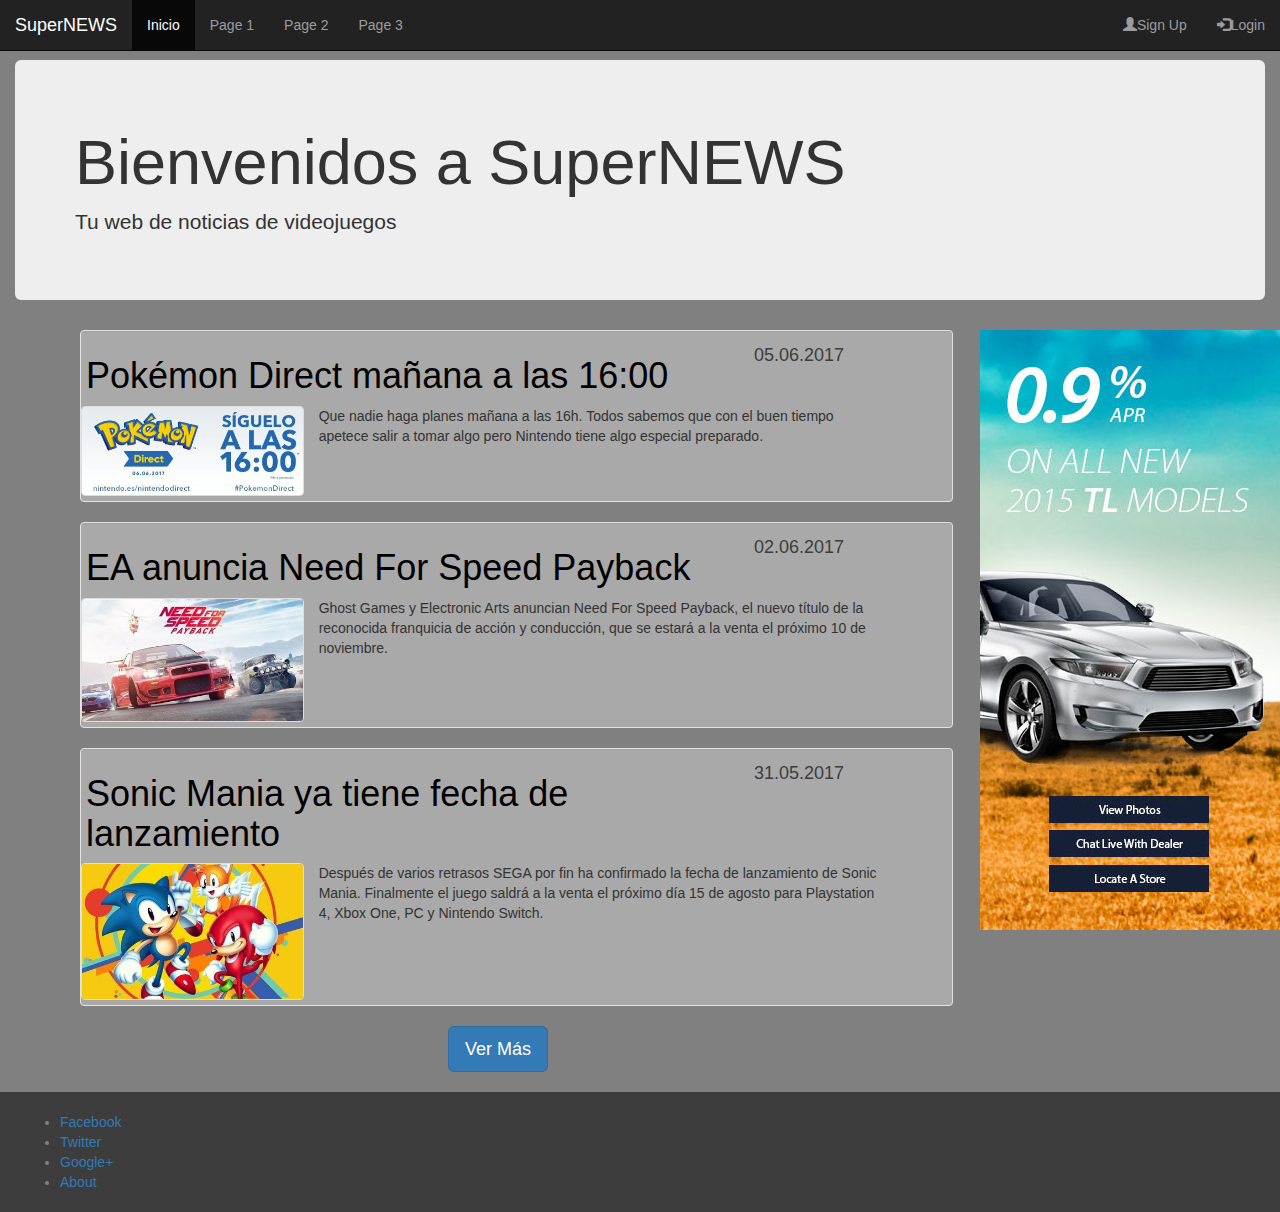
<file: index.html>
<!DOCTYPE html>
<html lang="es">

<head>

  <meta charset="utf-8">
  <meta http-equiv="X-UA-Compatible" content="IE=edge">
  <meta name="viewport" content="width=device-width, initial-scale=1">
  <meta name="author" content="Àngel Barceló Cerdà">
  <meta property="og:web_name" content="SuperNEWS">
  <meta property="og:url" content="https://rawgit.com/ZharkenD/Pagina-Noticias/master/index.html">
  <meta property="og:title" content="SuperNEWS">
  <meta property="og:description" content="Tu web de noticias de videojuegos">
  <link rel="stylesheet" href="https://maxcdn.bootstrapcdn.com/bootstrap/3.3.7/css/bootstrap.min.css">
  <link rel="stylesheet" href="css/main.css">
  <script src="https://ajax.googleapis.com/ajax/libs/jquery/3.2.1/jquery.min.js"></script>
  <script src="https://maxcdn.bootstrapcdn.com/bootstrap/3.3.7/js/bootstrap.min.js"></script>
  <script src="js/js.js"></script>

  <title>SuperNEWS</title>

</head>

<body>

  <div class="body">

    <nav class="navbar navbar-inverse navbar-fixed-top">
      <div class="container-fluid">
        <div class="navbar-header">
          <button type="button" class="navbar-toggle" data-toggle="collapse" data-target="#myNavbar">
        <span class="icon-bar"></span>
        <span class="icon-bar"></span>
        <span class="icon-bar"></span>
      </button>
          <a class="navbar-brand" href="index.html">SuperNEWS</a>
        </div>
        <div class="collapse navbar-collapse" id="myNavbar">
          <ul class="nav navbar-nav">
            <li class="active"><a href="index.html">Inicio</a></li>
            <li><a class="navlink" href="#">Page 1</a></li>
            <li><a class="navlink" href="#">Page 2</a></li>
            <li><a class="navlink" href="#">Page 3</a></li>
          </ul>
          <ul class="nav navbar-nav navbar-right">
            <li><a href="#"><span class="glyphicon glyphicon-user"></span>Sign Up</a></li>
            <li><a href="#"><span class="glyphicon glyphicon-log-in"></span>Login</a></li>
          </ul>
        </div>
      </div>
    </nav>

    <br><br><br>

    <div class="container" id="cabecera">
      <div class="jumbotron">
        <h1>Bienvenidos a SuperNEWS</h1>
        <p>Tu web de noticias de videojuegos</p>
      </div>
    </div>

    <div class="row" id="newsid">
      <div class="col-sm-9">

        <div class="well">
          <div class="row">
            <a class="redirect" href="news1.html">
              <h1 class="titular col-sm-9">Pokémon Direct mañana a las 16:00</h1>
            </a>
            <h4 class="date col-sm-3">05.06.2017</h4>
          </div>
          <div class="row">
            <img src="img/thumb.jpg" class="img-thumbnail col-sm-3" alt="thumbnail" width="280">
            <p class="new-desc col-sm-8">Que nadie haga planes mañana a las 16h. Todos sabemos que con el buen tiempo apetece salir a tomar algo pero
              Nintendo tiene algo especial preparado.
            </p>
          </div>
        </div>

        <div class="well">
          <div class="row">
            <a class="redirect" href="news2.html">
              <h1 class="titular col-sm-9">EA anuncia Need For Speed Payback</h1>
            </a>
            <h4 class="date col-sm-2">02.06.2017</h4>
          </div>
          <div class="row">
            <img src="img/thumb2.jpg" class="img-thumbnail col-sm-3" alt="thumbnail" width="280">
            <p class="new-desc col-sm-8">Ghost Games y Electronic Arts anuncian Need For Speed Payback, el nuevo título de la reconocida franquicia de
              acción y conducción, que se estará a la venta el próximo 10 de noviembre.
            </p>
          </div>
        </div>

        <div class="well">
          <div class="row">
            <a class="redirect" href="#">
              <h1 class="titular col-sm-9">Sonic Mania ya tiene fecha de lanzamiento</h1>
            </a>
            <h4 class="date col-sm-2">31.05.2017</h4>
          </div>
          <div class="row">
            <img src="img/thumb3.jpg" class="img-thumbnail col-sm-3" alt="thumbnail" width="280">
            <p class="new-desc col-sm-8">Después de varios retrasos SEGA por fin ha confirmado la fecha de lanzamiento de Sonic Mania. Finalmente el juego
              saldrá a la venta el próximo día 15 de agosto para Playstation 4, Xbox One, PC y Nintendo Switch.
            </p>
          </div>
        </div>
      </div>

      <div id="ads" class="col-sm-2">
        <img id="ads" src="img/ads.jpg">
      </div>

    </div>

    <button type="button" id="loadMore" class="btn btn-primary btn-lg">Ver Más</button>

    <br><br>

    <div class="footer">
      <ul class="footer-links">
        <li><a href="#">Facebook</a></li>
        <li><a href="#">Twitter</a></li>
        <li><a href="#">Google+</a></li>
        <li><a href="#">About</a></li>
      </ul>
    </div>


  </div>

  <div id="adm" class="cols-sm-3">
    <img id="adm" class="img-responsive" src="img/adm.jpg">
  </div>

</body>

</html>
</file>
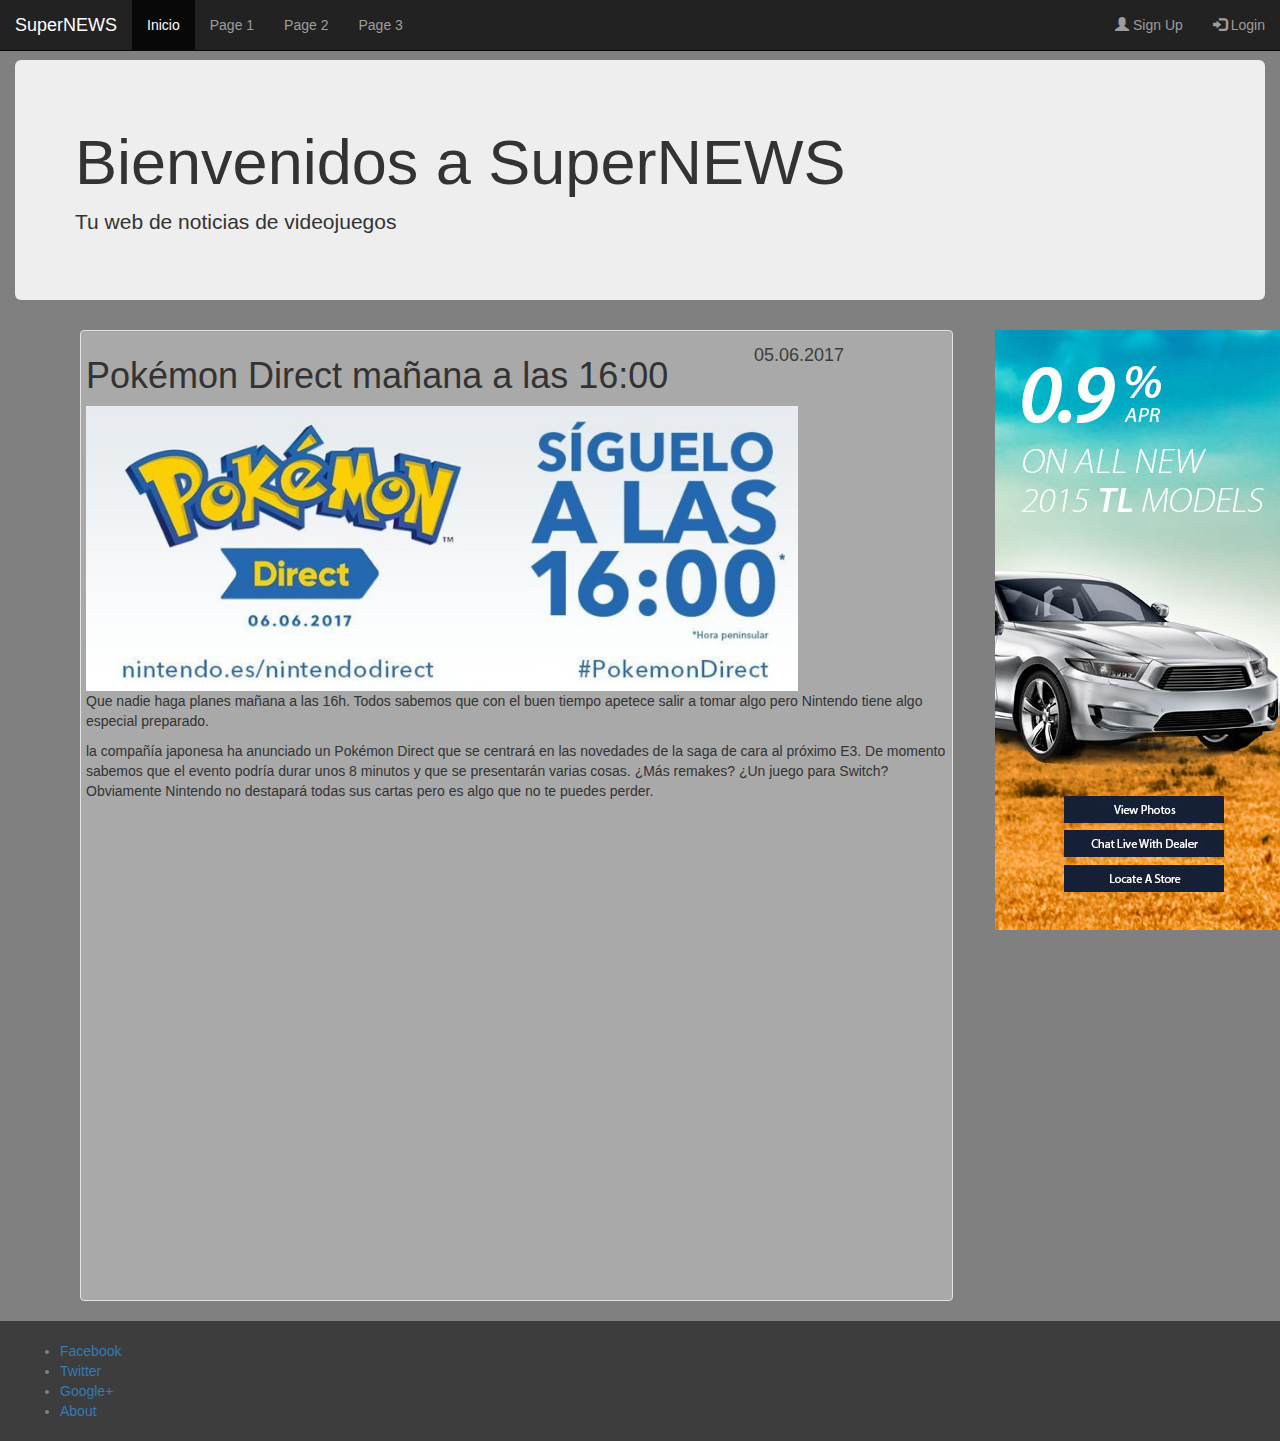
<file: news1.html>
<!DOCTYPE html>
<html lang="es">

<head>

  <meta charset="utf-8">
  <meta http-equiv="X-UA-Compatible" content="IE=edge">
  <meta name="viewport" content="width=device-width, initial-scale=1">
  <meta name="author" content="Àngel Barceló Cerdà">
  <meta property="og:web_name" content="SuperNEWS">
  <meta property="og:url" content="https://rawgit.com/ZharkenD/Pagina-Noticias/master/index.html">
  <meta property="og:title" content="SuperNEWS">
  <meta property="og:description" content="Tu web de noticias de videojuegos">
  <link rel="stylesheet" href="https://maxcdn.bootstrapcdn.com/bootstrap/3.3.7/css/bootstrap.min.css">
  <link rel="stylesheet" href="css/main.css">
  <script src="https://ajax.googleapis.com/ajax/libs/jquery/3.2.1/jquery.min.js"></script>
  <script src="https://maxcdn.bootstrapcdn.com/bootstrap/3.3.7/js/bootstrap.min.js"></script>

  <title>SuperNEWS</title>

</head>

<body>
    <div class="body">

        <nav class="navbar navbar-inverse navbar-fixed-top">
            <div class="container-fluid">
                <div class="navbar-header">
                    <button type="button" class="navbar-toggle" data-toggle="collapse" data-target="#myNavbar">
        <span class="icon-bar"></span>
        <span class="icon-bar"></span>
        <span class="icon-bar"></span>
      </button>
                    <a class="navbar-brand" href="index.html">SuperNEWS</a>
                </div>
                <div class="collapse navbar-collapse" id="myNavbar">
                    <ul class="nav navbar-nav">
                        <li class="active"><a href="index.html">Inicio</a></li>
                        <li><a class="navlink" href="#">Page 1</a></li>
                        <li><a class="navlink" href="#">Page 2</a></li>
                        <li><a class="navlink" href="#">Page 3</a></li>
                    </ul>
                    <ul class="nav navbar-nav navbar-right">
                        <li><a href="#"><span class="glyphicon glyphicon-user"></span> Sign Up</a></li>
                        <li><a href="#"><span class="glyphicon glyphicon-log-in"></span> Login</a></li>
                    </ul>
                </div>
            </div>
        </nav>

        <br><br><br>

        <div class="container" id="cabecera">
            <div class="jumbotron">
                <h1>Bienvenidos a SuperNEWS</h1>
                <p>Tu web de noticias de videojuegos</p>
            </div>
        </div>

        <div class="row" id="newsid">
            <div class="col-sm-9">

                <div class="well">
                    <div class="row">
                        <h1 class="titular col-sm-9">Pokémon Direct mañana a las 16:00</h1>
                        <h4 class="date col-sm-3">05.06.2017</h4>
                    </div>
                    <div class="row">
                        <img src="img/thumbBig.jpg" class="img-responsive col-sm-10">
                    </div>
                    <div class="row">
                        <div class="col-sm-12">
                            <p>Que nadie haga planes mañana a las 16h. Todos sabemos que con el buen tiempo apetece salir a
                                tomar algo pero Nintendo tiene algo especial preparado. </p>
                            <p>la compañía japonesa ha anunciado un Pokémon Direct que se centrará en las novedades de la saga
                                de cara al próximo E3. De momento sabemos que el evento podría durar unos 8 minutos y que
                                se presentarán varias cosas. ¿Más remakes? ¿Un juego para Switch? Obviamente Nintendo no
                                destapará todas sus cartas pero es algo que no te puedes perder.</p>
                        </div>
                    </div>
                    <div class="embed-responsive embed-responsive-16by9 text-center">
                        <iframe class="embed-responsive-item" src="https://www.youtube.com/embed/ylrhSB3vz7A" frameborder="0" allowfullscreen></iframe>
                    </div>

                </div>
            </div>

            <div id="ads" class="cols-sm-3">
                <img id="ads" class="img-responsive" src="img/ads.jpg">
            </div>

        </div>

        <div class="footer">
            <ul class="footer-links">
                <li><a href="#">Facebook</a></li>
                <li><a href="#">Twitter</a></li>
                <li><a href="#">Google+</a></li>
                <li><a href="#">About</a></li>
            </ul>
        </div>

    </div>

    <div id="adm" class="cols-sm-3">
        <img id="adm" class="img-responsive" src="img/adm.jpg">
    </div>

</body>

</html>
</file>
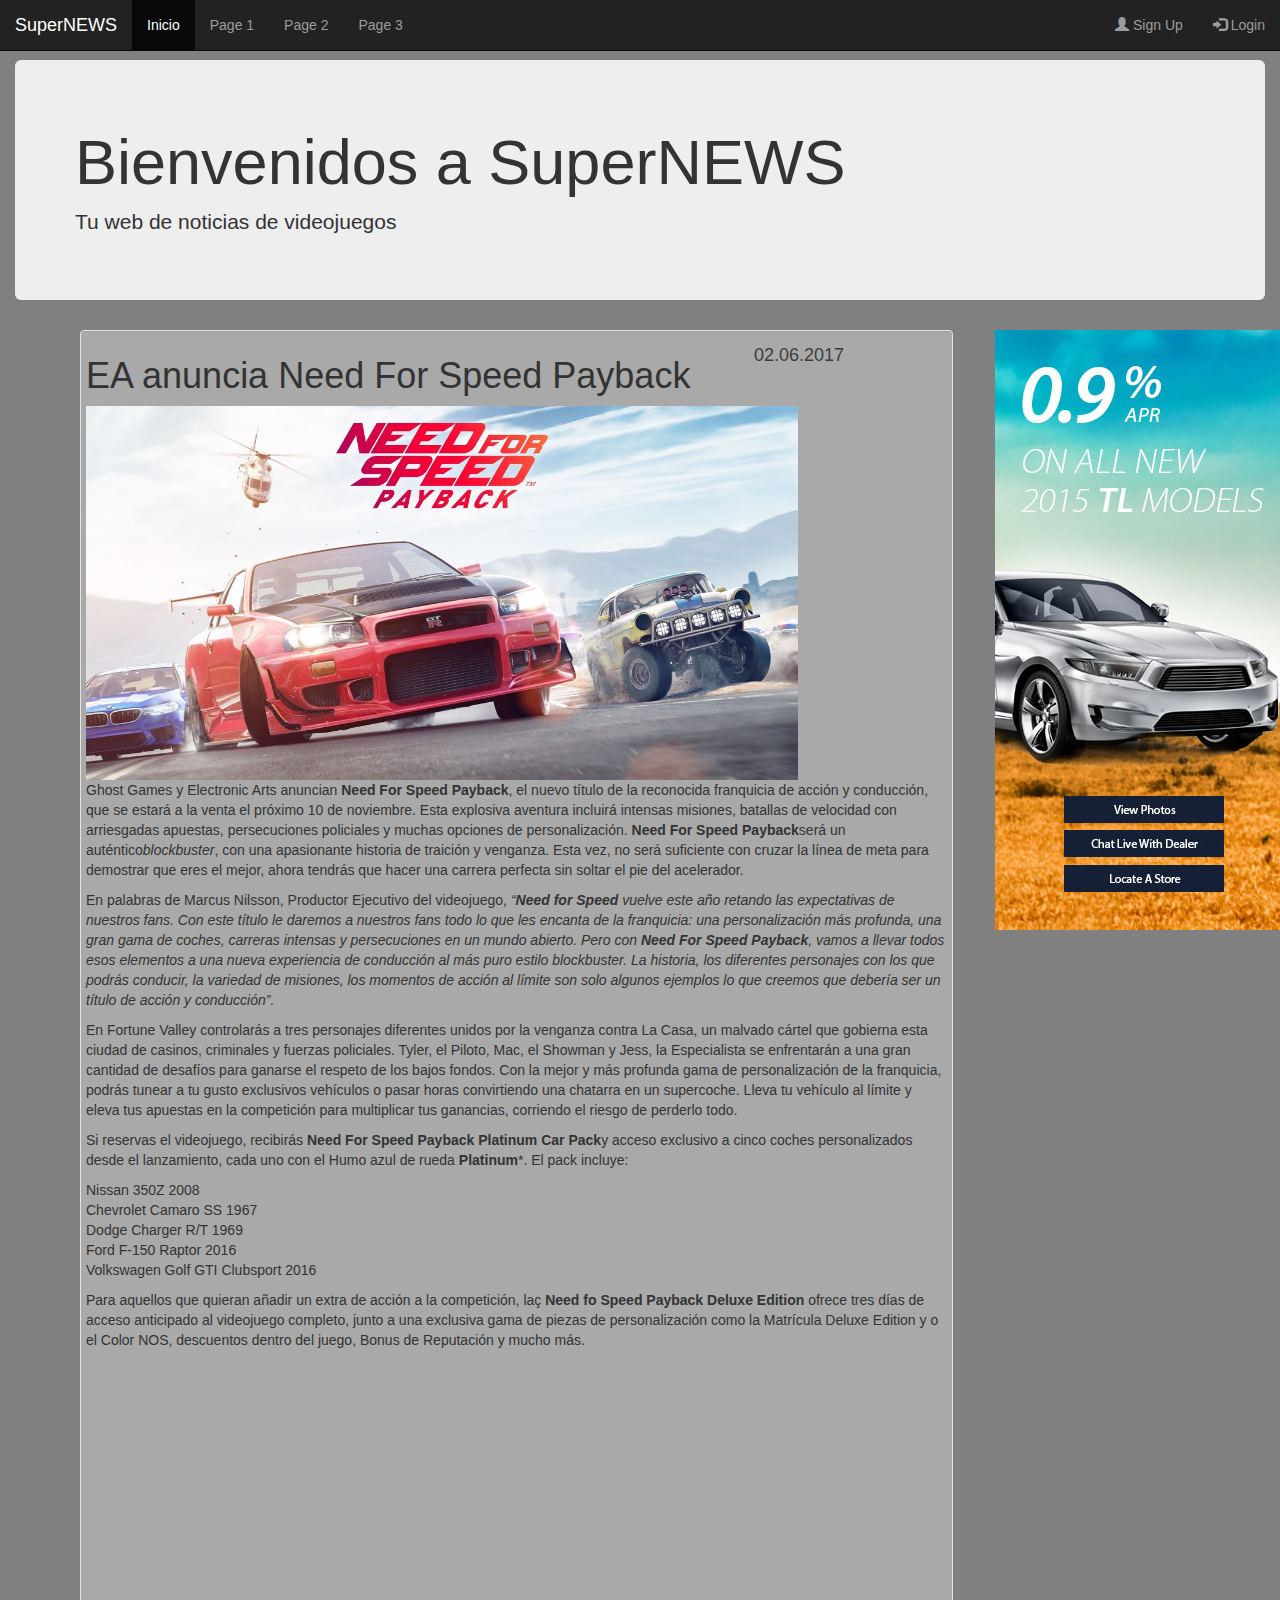
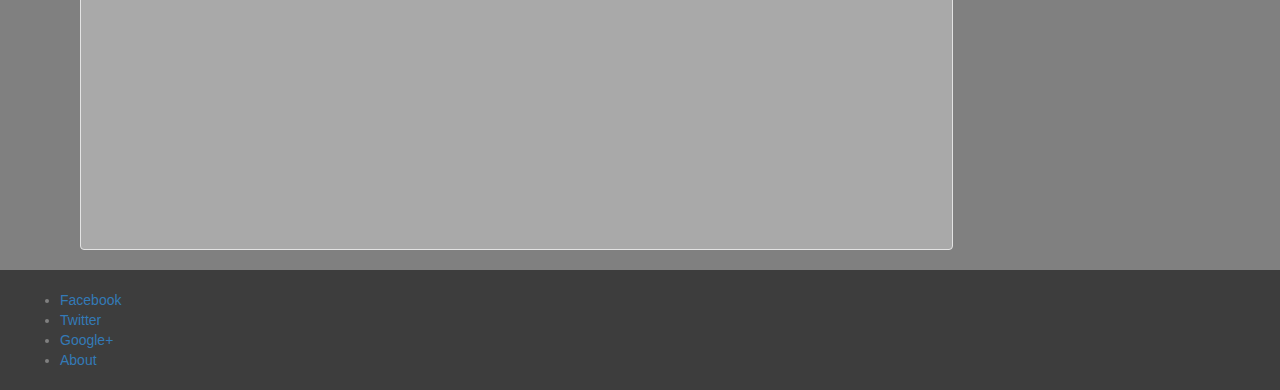
<file: news2.html>
<!DOCTYPE html>
<html lang="es">

<head>

  <meta charset="utf-8">
  <meta http-equiv="X-UA-Compatible" content="IE=edge">
  <meta name="viewport" content="width=device-width, initial-scale=1">
  <meta name="author" content="Àngel Barceló Cerdà">
  <meta property="og:web_name" content="SuperNEWS">
  <meta property="og:url" content="https://rawgit.com/ZharkenD/Pagina-Noticias/master/index.html">
  <meta property="og:title" content="SuperNEWS">
  <meta property="og:description" content="Tu web de noticias de videojuegos">
  <link rel="stylesheet" href="https://maxcdn.bootstrapcdn.com/bootstrap/3.3.7/css/bootstrap.min.css">
  <link rel="stylesheet" href="css/main.css">
  <script src="https://ajax.googleapis.com/ajax/libs/jquery/3.2.1/jquery.min.js"></script>
  <script src="https://maxcdn.bootstrapcdn.com/bootstrap/3.3.7/js/bootstrap.min.js"></script>

  <title>SuperNEWS</title>

</head>

<body>
    <div class="body">

        <nav class="navbar navbar-inverse navbar-fixed-top">
            <div class="container-fluid">
                <div class="navbar-header">
                    <button type="button" class="navbar-toggle" data-toggle="collapse" data-target="#myNavbar">
        <span class="icon-bar"></span>
        <span class="icon-bar"></span>
        <span class="icon-bar"></span>
      </button>
                    <a class="navbar-brand" href="index.html">SuperNEWS</a>
                </div>
                <div class="collapse navbar-collapse" id="myNavbar">
                    <ul class="nav navbar-nav">
                        <li class="active"><a href="index.html">Inicio</a></li>
                        <li><a class="navlink" href="#">Page 1</a></li>
                        <li><a class="navlink" href="#">Page 2</a></li>
                        <li><a class="navlink" href="#">Page 3</a></li>
                    </ul>
                    <ul class="nav navbar-nav navbar-right">
                        <li><a href="#"><span class="glyphicon glyphicon-user"></span> Sign Up</a></li>
                        <li><a href="#"><span class="glyphicon glyphicon-log-in"></span> Login</a></li>
                    </ul>
                </div>
            </div>
        </nav>

        <br><br><br>

        <div class="container" id="cabecera">
            <div class="jumbotron">
                <h1>Bienvenidos a SuperNEWS</h1>
                <p>Tu web de noticias de videojuegos</p>
            </div>
        </div>

        <div class="row" id="newsid">
            <div class="col-sm-9">

                <div class="well">
                    <div class="row">
                        <h1 class="titular col-sm-9">EA anuncia Need For Speed Payback</h1>
                        <h4 class="date col-sm-3">02.06.2017</h4>
                    </div>
                    <div class="row">
                        <img src="img/thumb2big.jpg" class="img-responsive col-sm-10">
                    </div>
                    <div class="row">
                        <div class="col-sm-12">
                            <p>Ghost Games y Electronic Arts anuncian <strong>Need For Speed Payback</strong>, el nuevo título
                                de la reconocida franquicia de acción y conducción, que se estará a la venta el próximo 10
                                de noviembre. Esta explosiva aventura incluirá intensas misiones, batallas de velocidad con
                                arriesgadas apuestas, persecuciones policiales y muchas opciones de personalización.
                                <strong>Need For Speed Payback</strong>será un auténtico<em>blockbuster</em>, con una apasionante
                                historia de traición y venganza. Esta vez, no será suficiente con cruzar la línea de meta
                                para demostrar que eres el mejor, ahora tendrás que hacer una carrera perfecta sin soltar
                                el pie del acelerador.</p>
                            <p>En palabras de Marcus Nilsson, Productor Ejecutivo del videojuego,
                                <em>“<strong>Need for Speed</strong> vuelve este año retando las expectativas de nuestros fans.
                                Con este título le daremos a nuestros fans todo lo que les encanta de la franquicia: una personalización más profunda,
                                una gran gama de coches, carreras intensas y persecuciones en un mundo abierto. Pero con
                                <strong>Need For Speed Payback</strong>, vamos a llevar todos esos elementos a una nueva experiencia
                                de conducción al más puro estilo blockbuster. La historia, los diferentes personajes con los que podrás conducir,
                                la variedad de misiones, los momentos de acción al límite son solo algunos ejemplos lo que creemos
                                que debería ser un título de acción y conducción”.</em></p>
                            <p>En Fortune Valley controlarás a tres personajes diferentes unidos por la venganza contra La Casa,
                                un malvado cártel que gobierna esta ciudad de casinos, criminales y fuerzas policiales. Tyler,
                                el Piloto, Mac, el Showman y Jess, la Especialista se enfrentarán a una gran cantidad de
                                desafíos para ganarse el respeto de los bajos fondos. Con la mejor y más profunda gama de
                                personalización de la franquicia, podrás tunear a tu gusto exclusivos vehículos o pasar horas
                                convirtiendo una chatarra en un supercoche. Lleva tu vehículo al límite y eleva tus apuestas
                                en la competición para multiplicar tus ganancias, corriendo el riesgo de perderlo todo.</p>
                            <p>Si reservas el videojuego, recibirás <strong>Need For Speed Payback Platinum Car Pack</strong>y
                                acceso exclusivo a cinco coches personalizados desde el lanzamiento, cada uno con el Humo
                                azul de rueda <strong>Platinum</strong>*. El pack incluye:</p>
                            <p>Nissan 350Z 2008<br/> Chevrolet Camaro SS 1967<br/> Dodge Charger R/T 1969<br/> Ford F-150 Raptor
                                2016
                                <br/> Volkswagen Golf GTI Clubsport 2016<br/></p>
                            <p>Para aquellos que quieran añadir un extra de acción a la competición, laç
                                <strong>Need fo Speed Payback Deluxe Edition</strong> ofrece tres días de acceso anticipado
                                al videojuego completo, junto a una exclusiva gama de piezas de personalización como la Matrícula
                                Deluxe Edition y o el Color NOS, descuentos dentro del juego, Bonus de Reputación y mucho
                                más.
                            </p>
                        </div>
                    </div>
                    <div class="embed-responsive embed-responsive-16by9 text-center">
                        <iframe class="embed-responsive-item" src="https://www.youtube.com/embed/6Gr32XqL5Lg" frameborder="0" allowfullscreen></iframe>
                    </div>
                </div>
            </div>

            <div id="ads" class="cols-sm-3">
                <img id="ads" class="img-responsive" src="img/ads.jpg">
            </div>

        </div>

        <div class="footer">
            <ul class="footer-links">
                <li><a href="#">Facebook</a></li>
                <li><a href="#">Twitter</a></li>
                <li><a href="#">Google+</a></li>
                <li><a href="#">About</a></li>
            </ul>
        </div>

    </div>

    <div id="adm" class="cols-sm-3">
        <img id="adm" class="img-responsive" src="img/adm.jpg">
    </div>

</body>

</html>
</file>
<file: css/main.css>
body{
    background-color: grey;
}

.img-thumbnail{
    padding: 0;
}

.well{
    background-color: darkgrey;
}

.navlink{
    color:black;
}

.navlinks{
    color: white;
}

.date{
    color: rgb(61,61,61);
}

.footer{
    background-color: rgb(61,61,61);
    color: gray;
    height: 120px;
    padding: 20px;
}

.redirect:link {
    color: black;
    text-decoration: none;
}

.redirect:visited {
    color: black;
    text-decoration: none;
}

.redirect:hover {
    color: black;
    text-decoration: none;
}

.redirect:active {
    text-decoration: none;
}

#cabecera{
    margin: 0px;
    width: 100%;
}

#loadMore {
    margin-left: 35%;
}

@media screen and (min-width: 850px){
.img-thumbnail{
    margin-left: 10px;
}

.well{
    padding: 5px;
    margin-left: 80px;
}

#h4{
    float: bottom;
}

.img-thumbnail, .new-desc{
    display: inline;
}

#banner{
    margin-left: 0px;
    margin-right: 0px;
}

#ads{
    float: right;
}

#adm{
    display:none;
}
}

@media screen and (max-width: 849px){

    .img-thumbnail{
        margin-left: 9vw;
    }

    #ads{
        display:none;
    }
    
    #adm{
        z-index:1;
        position: fixed;
        bottom: 0px;
        margin: 0 auto;
    }

    .body{
        margin-bottom: 90px;
    }

    .jumbotron{
        padding: 2px;
    }

}
</file>
